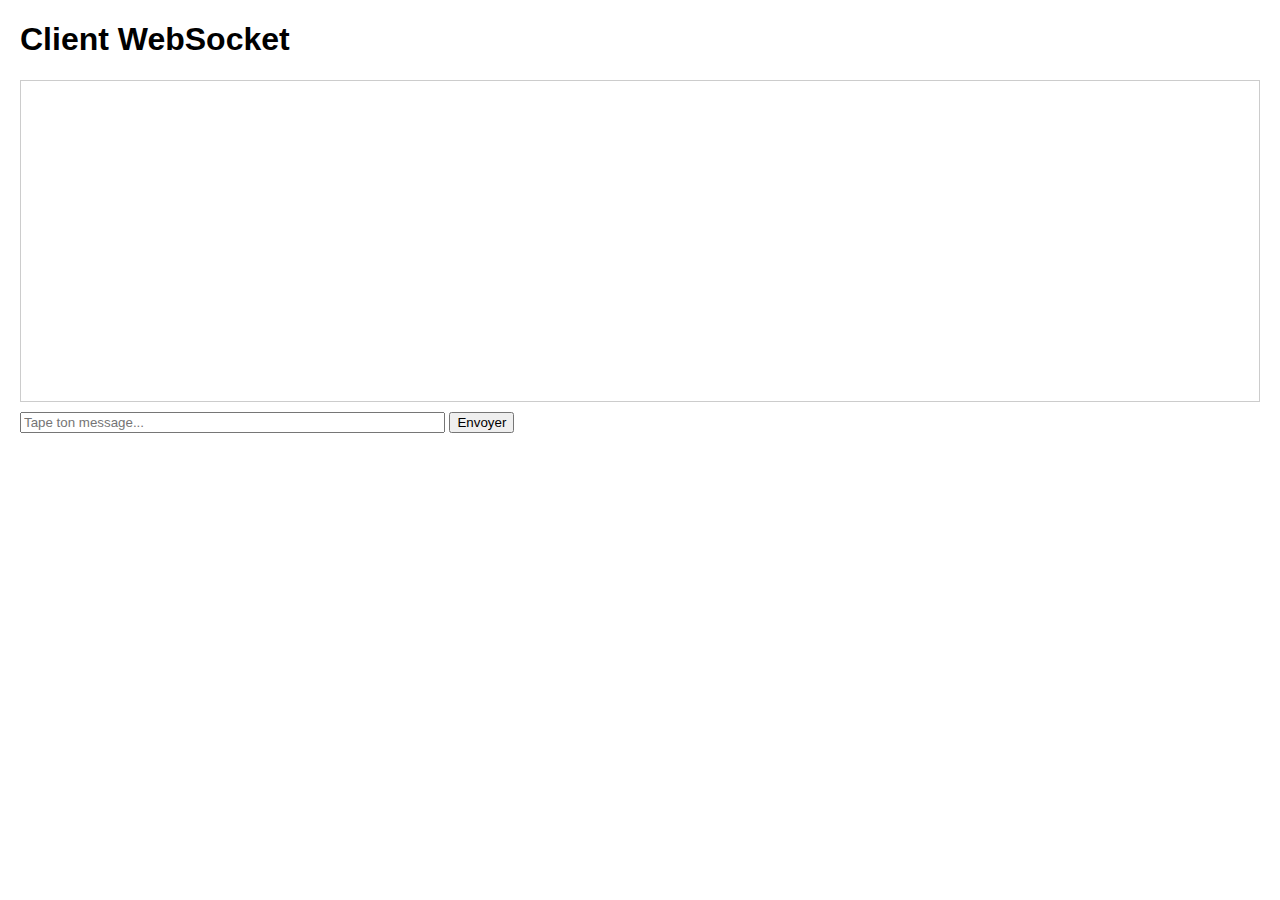
<file: static/index.html>
<!DOCTYPE html>
<html lang="fr">
<head>
  <meta charset="UTF-8">
  <title>Test WebSocket</title>
  <style>
    body { font-family: sans-serif; margin: 20px; }
    #messages { border: 1px solid #ccc; height: 300px; overflow-y: scroll; padding: 10px; }
    input, button { margin-top: 10px; }
  </style>
</head>
<body>
  <h1>Client WebSocket</h1>
  <div id="messages"></div>

  <input type="text" id="input" placeholder="Tape ton message..." size="50">
  <button onclick="sendMessage()">Envoyer</button>

  <script>
    const messagesDiv = document.getElementById("messages");
    const input = document.getElementById("input");

    const socket = new WebSocket("ws://localhost:8080/ws/");

    socket.onmessage = (event) => {
      const msg = document.createElement("div");
      msg.textContent = "📨 " + event.data;
      messagesDiv.appendChild(msg);
      messagesDiv.scrollTop = messagesDiv.scrollHeight;
    };

    function sendMessage() {
      const text = input.value;
      if (text) {
        socket.send(text);
        input.value = "";
      }
    }
  </script>
</body>
</html>
</file>
